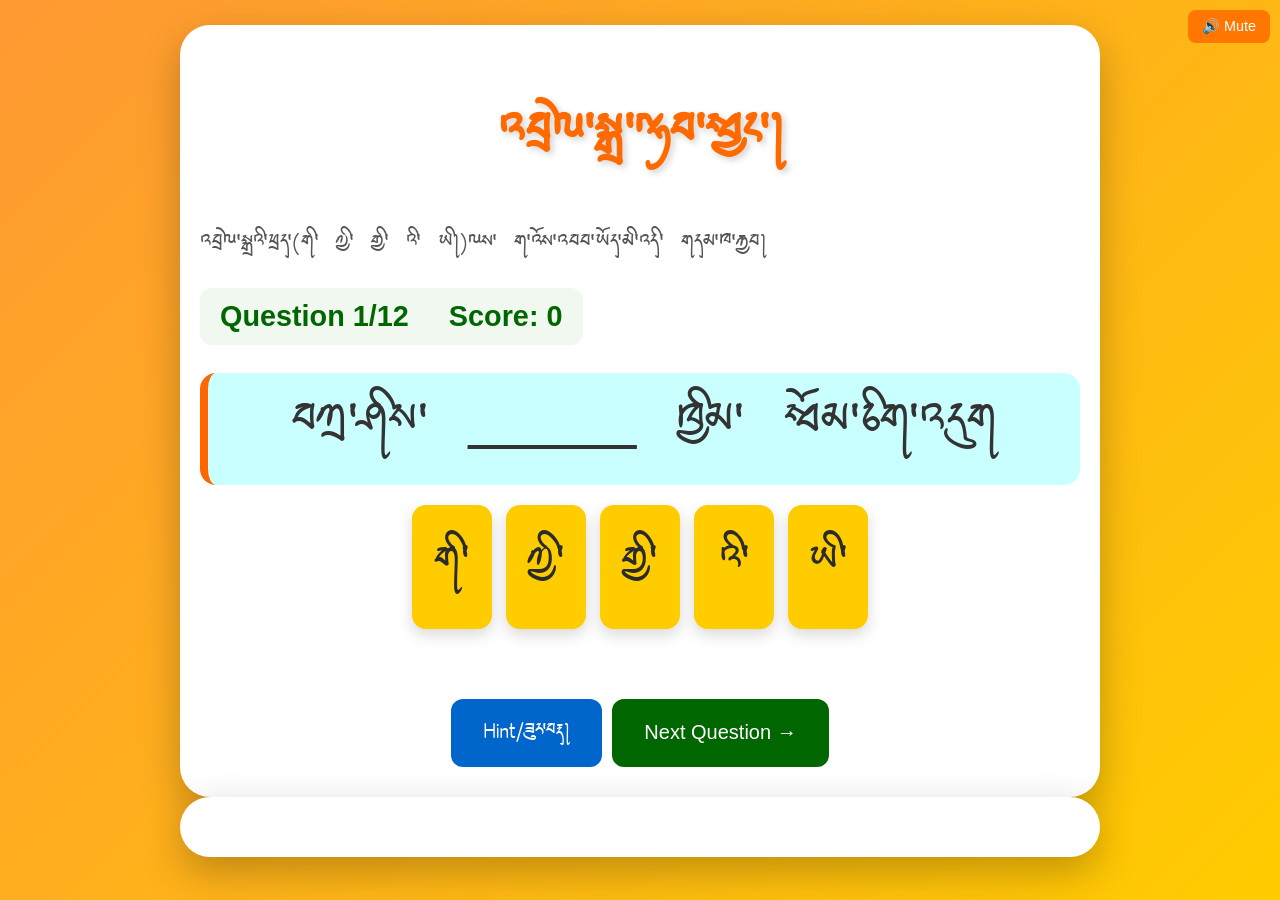
<file: index.html>
<!DOCTYPE html>
<html lang="dz">
<head>
  <meta charset="UTF-8">
  <meta name="viewport" content="width=device-width, initial-scale=1.0">
  <title>འབྲེལ་སྒྲ་ལྷབ་སྦྱང་།</title>
  <link rel="stylesheet" href="style.css">
</head>
<body>
  <div class="container">
    <h1>འབྲེལ་སྒྲ་ལྷབ་སྦྱང་།</h1>
    <p class="subtitle">འབྲེལ་སྒྲའི་ཕྲད་(གི་ ཀྱི་ གྱི་ འི་ ཡི།)ལས་ ག་འོས་འབབ་ཡོད་མི་འདི་ གདམ་ཁ་རྐྱབ།</p>

    <div class="score-board">
      Question <span id="qnum">1</span>/12 &nbsp;&nbsp;&nbsp; 
      Score: <span id="score">0</span>
      <div class="progress"><div id="progress-bar"></div></div>
    </div>

    <div class="question-area">
      <div class="sentence" id="sent1"></div>
    </div>

    <div class="options" id="options"></div>

    <div class="feedback" id="feedback"></div>

    <div class="buttons">
      <button class="hint-btn" id="hintBtn">Hint/ཟུར་བརྡ།</button>
      <button class="next-btn" id="nextBtn">Next Question →</button>
    </div>

    <div id="rule" class="rule-box">
      <strong>རྗེས་འཇུག་དང་འཁྲིལ་བའི་ འབྲེལ་སྒྲའི་ཕྲད་ཀྱི་འཐོབ་ལམ། (Rules)</strong><br><br>
      • རྗེས་འཇུག་ ག་ ང་ འ་ དང་ མཐའ་མེད་ཀྱི་ཤུལ་ལུ་ → <strong>གི་</strong><br>
      • རྗེས་འཇུག་ ད་ བ་ ས་ གི་ཤུལ་ལུ་ → <strong>ཀྱི་</strong><br>
      • རྗེས་འཇུག་ ན་ མ་ ར་ ལ་ གི་ཤུལ་ལུ་ → <strong>གྱི་</strong><br>
      • རྗེས་འཇུག་ འ་ དང་མཐའ་མེད་ཀྱི་ཤུལ་ལུ་ → <strong>འི་</strong> དེ་ལས་ ཚིགས་བཅད་ཀྱི་སྐབས་ <strong>ཡི་</strong>འཐོབ།
    </div>
  </div>
 <audio id="bgMusic" src="audio/background.mp3" autoplay loop></audio>

<div class="music-control">
  <button id="musicToggle">🔊 Mute</button>
</div>

<div class="container">
  <!-- your quiz content here -->
</div>


  <script src="script.js"></script>
</body>
</html>
</file>
<file: style.css>
@font-face {
    font-family: "joyig";
    src: url("fonts/joyig.ttf") format("truetype");
    font-weight: normal;
    font-style: normal;
}

* {
    box-sizing: border-box;
}

body {
    font-family: Arial, Helvetica, sans-serif;
    background: linear-gradient(135deg, #FF9933, #FFCC00);
    margin: 0;
    padding: 25px;
    min-height: 100vh;
    color: #333;
}

.container {
    max-width: 920px;
    margin: 0 auto;
    background: white;
    border-radius: 30px;
    padding: 30px 20px;
    box-shadow: 0 15px 40px rgba(0, 0, 0, 0.25);
}

/* Heading */
h1 {
    font-family: "joyig", "Jomolhari", "Noto Serif Tibetan", sans-serif;
    color: #ff6a00;
    font-size: 3.2em;
    margin-bottom: 10px;
    text-align: center;
    text-shadow: 
        3px 3px 6px rgba(204, 202, 202, 0.855),
        -2px -2px 4px rgba(255, 255, 255, 0.6);
}

/* Subtitle ticker */
.subtitle-container {
    overflow: hidden;
    width: 100%;
    background: #fff9e6;
    padding: 8px;
    border-radius: 12px;
    margin-bottom: 25px;
}

.subtitle {
    font-family: "joyig", Arial, sans-serif;
    font-size: 1.4em;
    color: #555;
    white-space: nowrap;
    display: inline-block;
    animation: slideAcross 12s linear infinite;
}

@keyframes slideAcross {
    0%   { transform: translateX(100%); }
    100% { transform: translateX(-100%); }
}

/* Score board */
.score-board {
    font-size: 1.8em;
    font-weight: bold;
    color: #006600;
    background: #f0f8f0;
    padding: 12px 20px;
    border-radius: 12px;
    display: inline-block;
    margin-bottom: 10px;
}

/* Question area */
.question-area {
    margin: 10px 0;
    text-align: center;
}

.sentence {
    font-family: "joyig", "Jomolhari", "Noto Serif Tibetan", sans-serif;
    background: #c9ffff;
    padding: 20px;
    margin: 18px 0;
    border-radius: 16px;
    font-size: 4vw;
    line-height: 1.4;
    border-left: 8px solid #FF6600;
    min-height: 100px;
}

/* Options */
.options {
    margin: 20px 0;
    display: flex;
    flex-wrap: wrap;
    gap: 14px;
    justify-content: center;
}
.option-correct {
  background: #4CAF50 !important; /* green */
  color: white !important;
}

.option-wrong {
  background: #E53935 !important; /* red */
  color: white !important;
}


.options button {
    flex: 1 1 calc(50% - 20px); /* two per row on medium screens */
    max-width: 80px;
    font-family: "joyig", "Jomolhari", "Noto Serif Tibetan", sans-serif;
    font-size: 3.5vw;
    padding: 18px 20px;
    border: none;
    border-radius: 14px;
    background: #FFCC00;
    color: #2b2b2b;
    cursor: pointer;
    transition: all 0.2s;
    min-width: 50px;
    box-shadow: 0 6px 15px rgba(0, 0, 0, 0.15);
}

.options button:hover {
    background: #FFAA00;
    transform: scale(1.05);
}

/* Feedback */
.feedback {
    font-size: 1.5em;
    min-height: 10px;
    margin: 10px 0;
    padding: 10px;
    border-radius: 10px;
    text-align: center;
}

.correct { 
    font-family: "joyig", "Jomolhari", "Noto Serif Tibetan", sans-serif;
    color: #054c05; 
    background: #e6f7e6; 
}

.wrong { 
    font-family: "joyig", "Jomolhari", "Noto Serif Tibetan", sans-serif;
    color: #CC0000; 
    background: #ffe6e6; 
}

/* Buttons */
.buttons {
    margin-top: 30px;
    display: flex;
    gap: 10px;
    justify-content: center;
    flex-wrap: wrap;
}

.hint-btn, .next-btn {
    padding: 14px 32px;
    font-size: 1.25em;
    border: none;
    border-radius: 12px;
    cursor: pointer;
}

.hint-btn {
    font-family: "joyig", "Jomolhari", "Noto Serif Tibetan", sans-serif;
    background: #0066CC;
    color: white;
}

.next-btn {
    background: #006600;
    color: white;
}

/* Rule box */
.rule-box {
    font-family: "joyig", "Jomolhari", "Noto Serif Tibetan", sans-serif;
    margin-top: 40px;
    padding: 25px;
    background: #fff9e6;
    border-radius: 16px;
    border: 2px solid #FFCC00;
    font-size: 0.67em;
    line-height: 2;
    display: none;
}

/* Mobile improvements */
@media (max-width: 600px) {
    body { padding: 10px; }
    .container { padding: 15px; border-radius: 20px; }
    h1 { font-size: 2em; }
    .subtitle { font-size: 1.1em; }
    .score-board { font-size: 1.1em; padding: 8px 12px; }
    .sentence { font-size: 1.3em; padding: 15px; }
    .options button { 
        flex: 1 1 100%;   /* full width per row on mobile */
        font-size: 1.2em; 
        padding: 12px 18px; 
        max-width: none;
    }
    .feedback { font-size: 1.4em; padding: 12px; }
    .hint-btn, .next-btn { font-size: 1em; padding: 10px 20px; }
}
/* Question area feedback colors */
.question-correct {
  background: #e6f7e6 !important;   /* light green */
  border-left: 8px solid #2e7d32 !important;
  color: #054c05 !important;
}

.question-wrong {
  background: #ffe6e6 !important;   /* light red */
  border-left: 8px solid #c62828 !important;
  color: #CC0000 !important;
}
.music-control {
  position: fixed;
  top: 10px;
  right: 10px;
  z-index: 1000;   /* stays above everything */
}

#musicToggle {
  padding: 8px 14px;
  font-size: 0.9em;
  border: none;
  border-radius: 8px;
  background: #ff7700;
  color: white;
  cursor: pointer;
}
</file>
